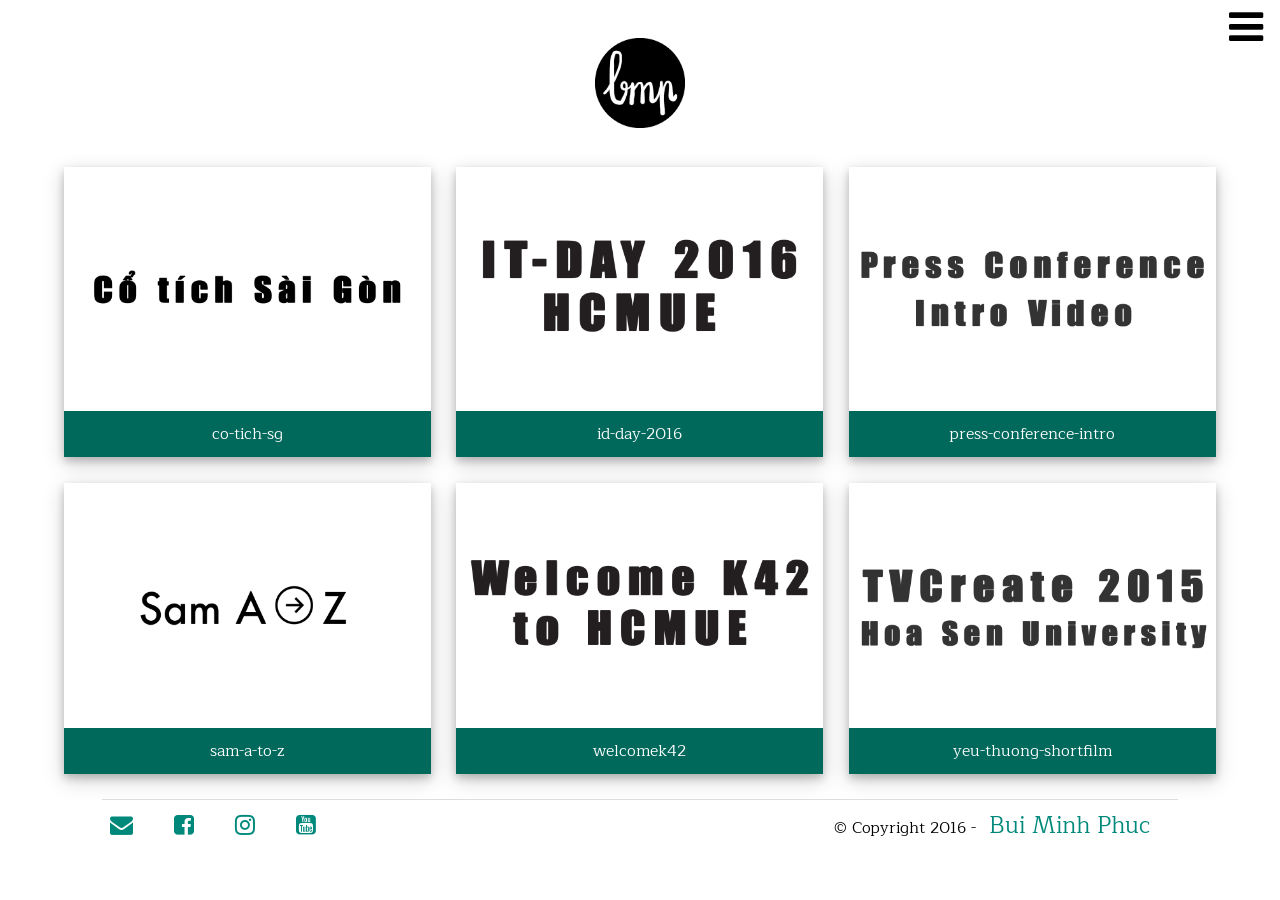
<file: project.html>
<!doctype html>
<html>
<head>
<title>Bui Minh Phuc | Project</title>
<meta charset="utf-8">
<meta name="viewport" content="width=device-width, initial-scale=1">
<meta name="author" content="Bui Minh Phuc" />
<link href='https://fonts.googleapis.com/css?family=Maitree&subset=latin,vietnamese' rel='stylesheet' type='text/css'>
<link href='https://fonts.googleapis.com/css?family=Lalezar&subset=latin,vietnamese' rel='stylesheet' type='text/css'>
<link href='https://fonts.googleapis.com/css?family=Noto+Sans:400,700,400italic,700italic&subset=latin,vietnamese' rel='stylesheet' type='text/css'>
<script src="css/jquery-1.12.4.min.js"></script>
<link href="https://maxcdn.bootstrapcdn.com/font-awesome/4.7.0/css/font-awesome.min.css" rel="stylesheet">
<link rel="stylesheet" type="text/css" href="css/style.css">
<script src="css/bmp.min.js"></script>
<link rel="shortcut icon" href="images/system-img/logo-black.ico">
</head>

<body>
<button type="button" class="bmp-btn-flo-right bmp-btn-menu bmp-btn-trans"><i class="bmp-icon-bar fa fa-bars fa-3x" aria-hidden="true"></i></button>
  <div class="main bmp-project-page">
    <div class="bmp-col-12 bmp-col-m-12 bmp-col-s-12">
      <a href="index.html"><img src="images/system-img/bmp-black-bg.png" class="bmp-logo" alt="bmp-black-bg.png"/></a>
    </div>

    <div class="bmp-col-4 bmp-col-m-6 bmp-col-s-12">
      <bmp-project-frame>
        <bmp-project-img><img src="images/projects/co-tich-sg.jpg" alt="co-tich-sg"/></bmp-project-img>
        <bmp-project-tit>co-tich-sg</bmp-project-tit>
        <bmp-project-content></bmp-project-content>
      </bmp-project-frame>
    </div>

    <div class="bmp-col-4 bmp-col-m-6 bmp-col-s-12">
      <bmp-project-frame>
        <bmp-project-img><img src="images/projects/id-day-2016.jpg" alt="id-day-2016"/></bmp-project-img>
        <bmp-project-tit>id-day-2016</bmp-project-tit>
        <bmp-project-content></bmp-project-content>
      </bmp-project-frame>
    </div>

    <div class="bmp-col-4 bmp-col-m-6 bmp-col-s-12">
      <bmp-project-frame>
        <bmp-project-img><img src="images/projects/press-conference-intro.jpg" alt="press-conference-intro"/></bmp-project-img>
        <bmp-project-tit>press-conference-intro</bmp-project-tit>
        <bmp-project-content></bmp-project-content>
      </bmp-project-frame>
    </div>

    <div class="bmp-col-4 bmp-col-m-6 bmp-col-s-12">
      <bmp-project-frame>
        <bmp-project-img><img src="images/projects/sam-a-to-z.jpg" alt="sam-a-to-z"/></bmp-project-img>
        <bmp-project-tit>sam-a-to-z</bmp-project-tit>
        <bmp-project-content></bmp-project-content>
      </bmp-project-frame>
    </div>

    <div class="bmp-col-4 bmp-col-m-6 bmp-col-s-12">
      <bmp-project-frame>
        <bmp-project-img><img src="images/projects/welcomek42.jpg" alt="welcomek42"/></bmp-project-img>
        <bmp-project-tit>welcomek42</bmp-project-tit>
        <bmp-project-content></bmp-project-content>
      </bmp-project-frame>
    </div>

    <div class="bmp-col-4 bmp-col-m-6 bmp-col-s-12">
      <bmp-project-frame>
        <bmp-project-img><img src="images/projects/yeu-thuong-shortfilm.jpg" alt="yeu-thuong-shortfilm"/></bmp-project-img>
        <bmp-project-tit>yeu-thuong-shortfilm</bmp-project-tit>
        <bmp-project-content></bmp-project-content>
      </bmp-project-frame>
    </div>

    <!-- footer -->
    <div class="bmp-footer bmp-col-12 bmp-col-m-12 bmp-col-s-12">
      <bmp-line-footer></bmp-line-footer>
      <ul>
        <li><a target="_blank" id="ft-mail" href="mailto:minhphuc1511one@gmail.com"><i class="fa fa-envelope" aria-hidden="true"></i></a></li>
        <li><a target="_blank" id="ft-fb" href="https://www.facebook.com/bu1m1nhphuc"><i class="fa fa-facebook-square" aria-hidden="true"></i></a></li>
        <li><a target="_blank" id="ft-ig" href="https://www.instagram.com/phucsnef/"><i class="fa fa-instagram" aria-hidden="true"></i></a></li>
        <li><a target="_blank" id="ft-yt" href="https://www.youtube.com/channel/UCrCUu5Q2ouyudqaR5YMRj1w"><i class="fa fa-youtube-square" aria-hidden="true"></i></a></li>
        <li id="copyright">&copy; Copyright 2016 - <a id="ft-home" href="index.html">Bui Minh Phuc</a></li>
      </ul>
    </div>
  </div>

<!-- Modal -->
<div class="bmp-modal-menu">
  <div class="bmp-modal-content">
    <div class="bmp-row bmp-modal-list">
      <div class="bmp-col-12 bmp-col-m-12 bmp-col-s-12">
        <img src="images/system-img/bmp-black-bg.png" class="bmp-logo" alt="bmp-black-bg.png"/>
      </div>
      <div class="bmp-col-6 bmp-col-m-6 bmp-col-s-12">
        <h2>About</h2>
        <bmp-li><a href="index.html" class="bmp-sh-key-hvr bmp-letter-spacing-fx"><bmp-short-key>A</bmp-short-key>bout</a></bmp-li>
        <bmp-li><a href="project.html" class="bmp-sh-key-hvr bmp-letter-spacing-fx"><bmp-short-key>P</bmp-short-key>roject</a></bmp-li>
        <bmp-li><a href="portfolio.html" class="bmp-sh-key-hvr bmp-letter-spacing-fx"><bmp-short-key>P</bmp-short-key>ortfolio</a></bmp-li>
      </div>
      <div class="bmp-col-6 bmp-col-m-6 bmp-col-s-12 bmp-modal-r">
        <h2>Contact</h2>
        <bmp-li><a target="_blank" href="mailto:minhphuc1511one@gmail.com" class="bmp-sh-key-hvr bmp-letter-spacing-fx"><bmp-short-key>E</bmp-short-key>mail</a></bmp-li>
        <bmp-li><a target="_blank" href="https://www.youtube.com/channel/UCrCUu5Q2ouyudqaR5YMRj1w" class="bmp-sh-key-hvr bmp-letter-spacing-fx"><bmp-short-key>Y</bmp-short-key>outube</a></bmp-li>
        <bmp-li><a target="_blank" href="https://www.instagram.com/phucsnef/" class="bmp-sh-key-hvr bmp-letter-spacing-fx"><bmp-short-key>I</bmp-short-key>nstagram</a></bmp-li>
        <bmp-li><a target="_blank" href="https://www.facebook.com/bu1m1nhphuc" class="bmp-sh-key-hvr bmp-letter-spacing-fx"><bmp-short-key>F</bmp-short-key>acebook</a></bmp-li>
      </div>
    </div>
    <div class="bmp-col-12 bmp-col-m-12 bmp-col-s-12" style="text-align:center">
      <p class="bmp-txt-italic" id="bmp-tips">Chúc một ngày tốt lành! Have a nice day!</p>
      <button type="button" class="bmp-btn-close bmp-btn-trans"><i class="bmp-icon-close fa fa-2x fa-times" aria-hidden="true"></i></button>
    </div>
  </div>
</div>

</body>
</html>
</file>
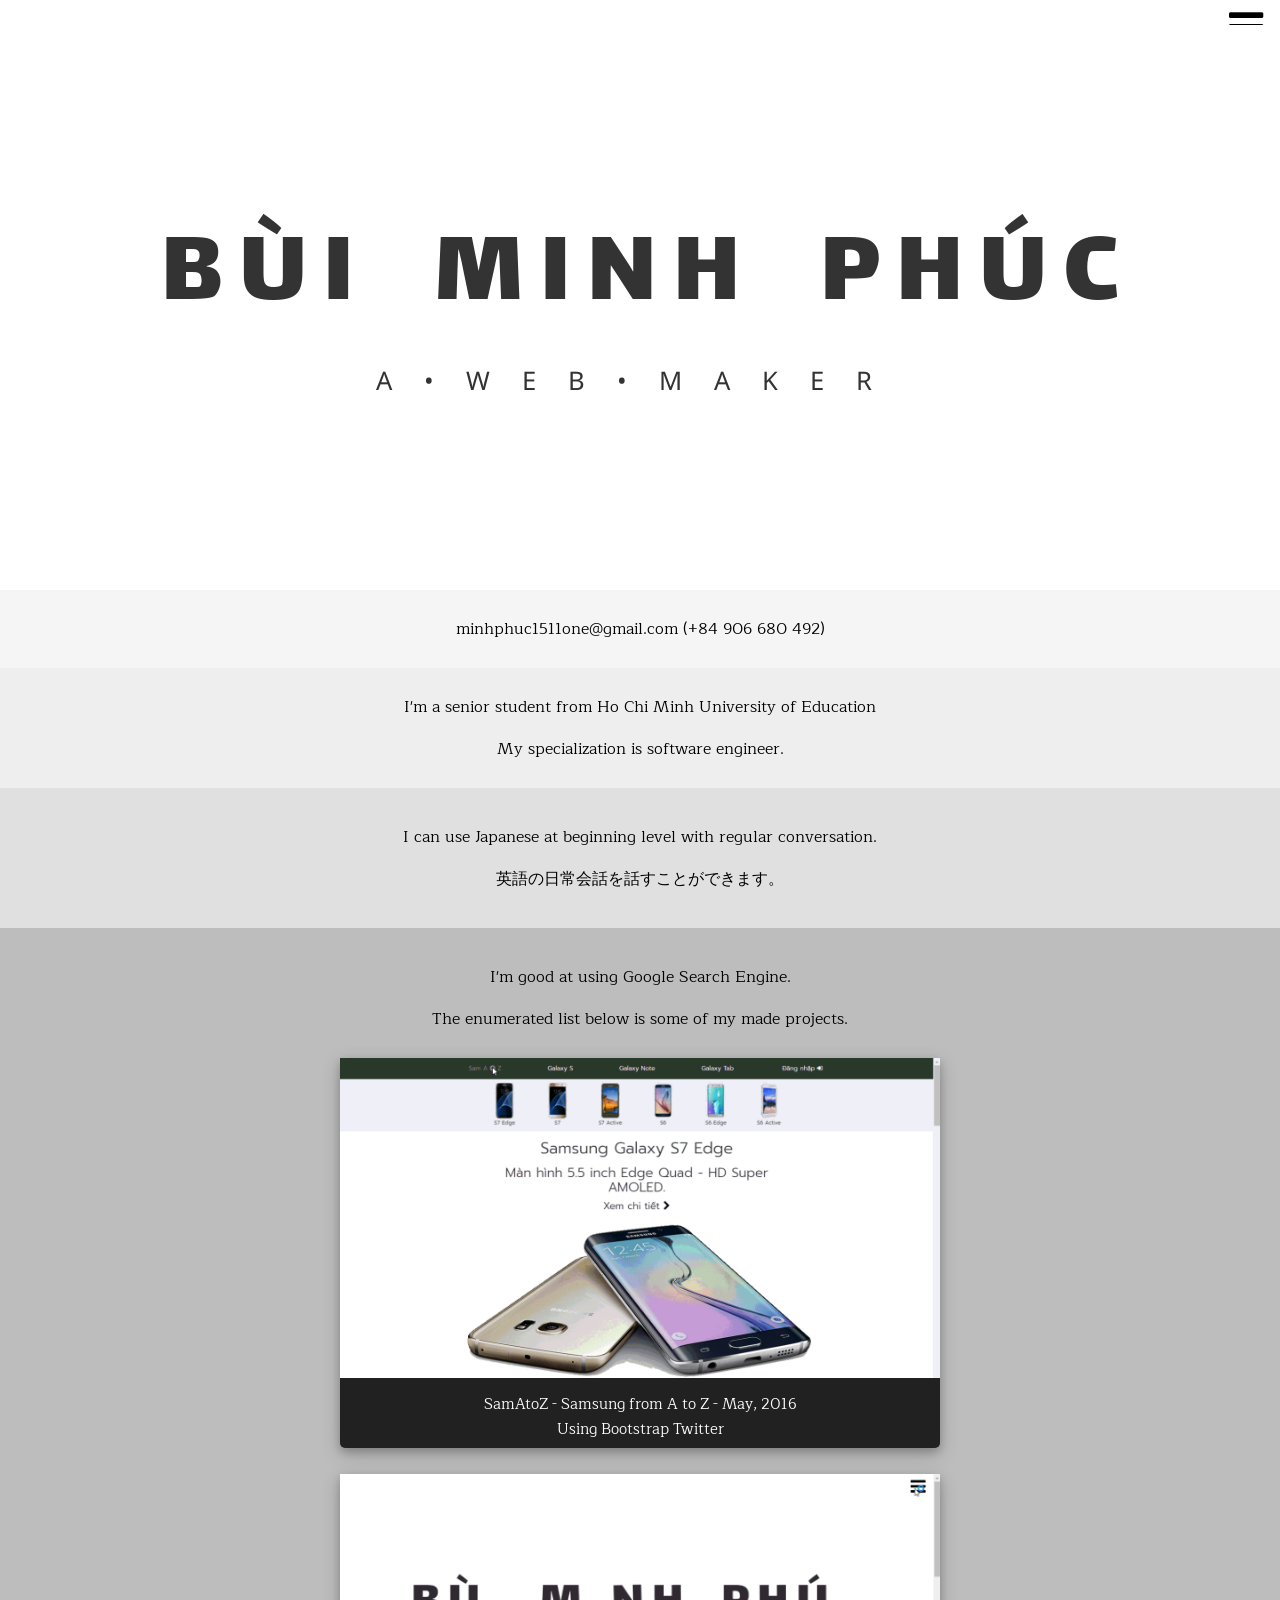
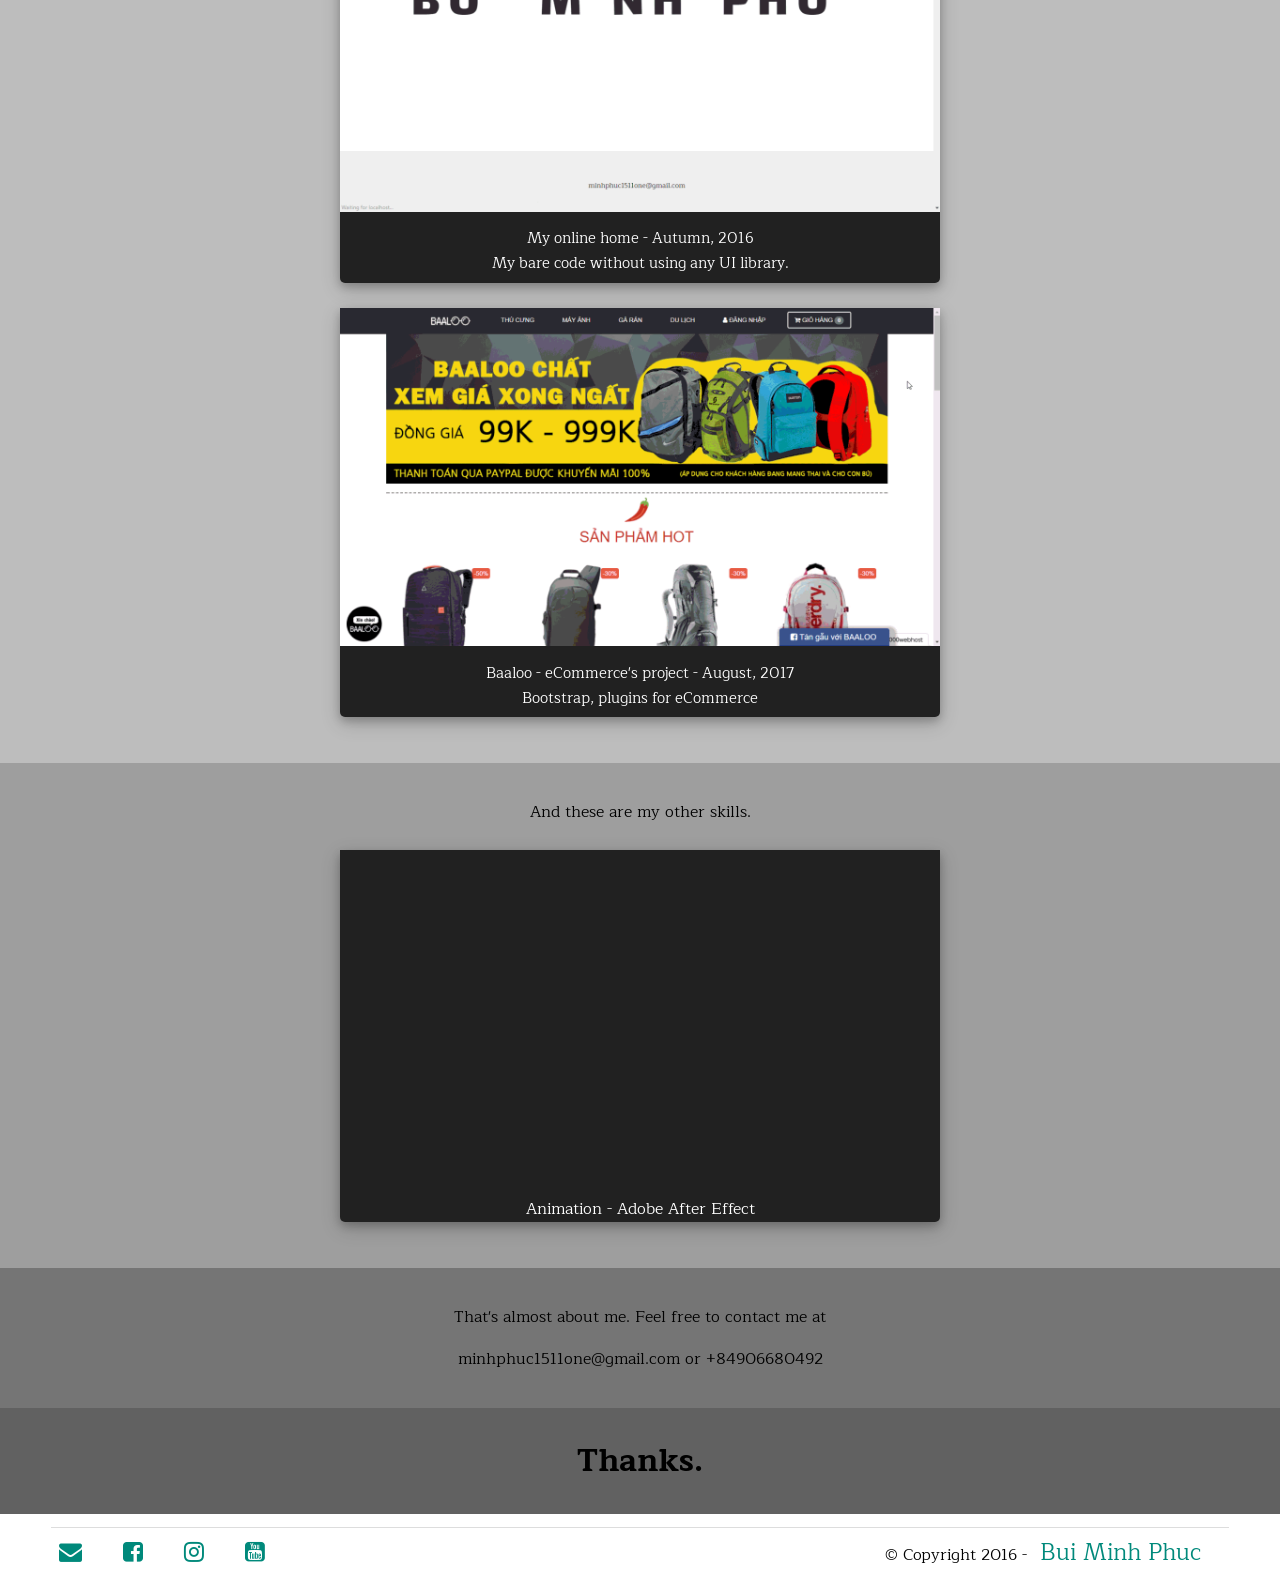
<file: public/portfolio.html>
<!doctype html>
<html>
<head>
<title>Bui Minh Phuc | Portfolio</title>
<meta charset="utf-8">
<meta name="viewport" content="width=device-width, initial-scale=1">
<meta name="author" content="Bui Minh Phuc" />
<link href='https://fonts.googleapis.com/css?family=Maitree&subset=latin,vietnamese' rel='stylesheet' type='text/css'>
<link href='https://fonts.googleapis.com/css?family=Lalezar&subset=latin,vietnamese' rel='stylesheet' type='text/css'>
<link href='https://fonts.googleapis.com/css?family=Noto+Sans:400,700,400italic,700italic&subset=latin,vietnamese' rel='stylesheet' type='text/css'>
<script src="css/jquery-1.12.4.min.js"></script>
<link href="https://maxcdn.bootstrapcdn.com/font-awesome/4.7.0/css/font-awesome.min.css" rel="stylesheet">
<link rel="stylesheet" type="text/css" href="css/style.css">
<script src="css/bmp.js"></script>
<link rel="shortcut icon" href="images/system-img/logo-black.ico">
</head>

<body>
<button type="button" class="bmp-btn-flo-right bmp-btn-menu bmp-btn-trans"><i class="bmp-icon-bar fa fa-bars fa-3x" aria-hidden="true"></i></button>
  <div class="main">
      <bmp-name>
        <bmp-name-word>
            <bmp-name-charac style="animation-delay:0">B</bmp-name-charac>
            <bmp-name-charac style="animation-delay:0.1s">Ù</bmp-name-charac>
            <bmp-name-charac style="animation-delay:0.8s">I </bmp-name-charac>
        </bmp-name-word>
        <bmp-name-word>
            <bmp-name-charac style="animation-delay:0s">M</bmp-name-charac>
            <bmp-name-charac style="animation-delay:0.8s">I</bmp-name-charac>
            <bmp-name-charac style="animation-delay:0.2s">N</bmp-name-charac>
            <bmp-name-charac style="animation-delay:0.15s">H </bmp-name-charac>
        </bmp-name-word>
        <bmp-name-word style="margin-right:0vw;">
            <bmp-name-charac style="animation-delay:0">P</bmp-name-charac>
            <bmp-name-charac style="animation-delay:0.15s">H</bmp-name-charac>
            <bmp-name-charac style="animation-delay:0.1s">Ú</bmp-name-charac>
            <bmp-name-charac style="animation-delay:0.8s">C</bmp-name-charac>
        </bmp-name-word>
        <bmp-imakewebsite>A•WEB•MAKER</bmp-imakewebsite>
      </bmp-name>

<div class="bmp-col-12 bmp-col-m-12 bmp-col-s-12">
<div style="text-align:center;background-color:#F5F5F5;margin:0;padding:10px">
<p>minhphuc1511one@gmail.com (+84 906 680 492)</p>
</div>
</div>

<div class="bmp-col-12 bmp-col-m-12 bmp-col-s-12">
<div style="text-align:center;background-color:#EEEEEE;margin:0;padding:10px">
<p>I'm a senior student from Ho Chi Minh University of Education</p>
<p>My specialization is software engineer.</p>
</div>
</div>

<div class="bmp-col-12 bmp-col-m-12 bmp-col-s-12">
<div style="text-align:center;background-color:#E0E0E0;margin:0;padding:20px">
<p>I can use Japanese at beginning level with regular conversation.</p>
<p>英語の日常会話を話すことができます。</p>
</div>
</div>

<div class="bmp-col-12 bmp-col-m-12 bmp-col-s-12">
<div style="text-align:center;background-color:#BDBDBD;margin:0;padding:20px">
<p>I'm good at using Google Search Engine.</p>
<p>The enumerated list below is some of my made projects.</p>

<iframe-border-porfolio>
  <a href="http://samatoz.tk" target="_blank">
  <img src="images/porfolio/samatoz-showcase.gif" alt="samatoz-showcase.gif" width="600px"></a>
  <ten-anh-porfolio>SamAtoZ - Samsung from A to Z - May, 2016<br>Using Bootstrap Twitter</ten-anh-porfolio>
</iframe-border-porfolio>

<iframe-border-porfolio>
  <img src="images/porfolio/buiminhphuc-showcase.gif" alt="buiminhphuc-showcase.gif" width="600px">
  <ten-anh-porfolio>My online home - Autumn, 2016<br>My bare code without using any UI library.</ten-anh-porfolio>
</iframe-border-porfolio>

<iframe-border-porfolio>
  <a href="http://baaloo.tk" target="_blank">
  <img src="images/porfolio/baaloo-showcase.gif" alt="baaloo-showcase.gif" width="600px"></a>
  <ten-anh-porfolio>Baaloo - eCommerce's project - August, 2017<br>Bootstrap, plugins for eCommerce</ten-anh-porfolio>
</iframe-border-porfolio>

</div>
</div>

<div class="bmp-col-12 bmp-col-m-12 bmp-col-s-12">
<div style="text-align:center;background-color:#9E9E9E;margin:0;padding:20px">
<p>And these are my other skills.</p>

<iframe-border-porfolio>
<iframe src="https://www.youtube.com/embed/5rj_2xjsK48?rel=0" frameborder="0" allowfullscreen width="600px" height="338px"></iframe>
    <span>Animation - Adobe After Effect</span>
</iframe-border-porfolio>

</div>
</div>

<div class="bmp-col-12 bmp-col-m-12 bmp-col-s-12">
<div style="text-align:center;background-color:#757575;margin:0;padding:20px">
<p>That's almost about me. Feel free to contact me at</p>
<p>minhphuc1511one@gmail.com or +84906680492</p>
</div>
</div>

<div class="bmp-col-12 bmp-col-m-12 bmp-col-s-12">
<div style="text-align:center;background-color:#616161;margin:0;padding:5px">
<h1>Thanks.</h1>
</div>
</div>

    <!-- footer -->
    <div class="bmp-footer bmp-col-12 bmp-col-m-12 bmp-col-s-12">
      <bmp-line-footer></bmp-line-footer>
      <ul>
        <li><a target="_blank" id="ft-mail" href="mailto:minhphuc1511one@gmail.com"><i class="fa fa-envelope" aria-hidden="true"></i></a></li>
        <li><a target="_blank" id="ft-fb" href="https://www.facebook.com/bu1m1nhphuc"><i class="fa fa-facebook-square" aria-hidden="true"></i></a></li>
        <li><a target="_blank" id="ft-ig" href="https://www.instagram.com/phucsnef/"><i class="fa fa-instagram" aria-hidden="true"></i></a></li>
        <li><a target="_blank" id="ft-yt" href="https://www.youtube.com/channel/UCrCUu5Q2ouyudqaR5YMRj1w"><i class="fa fa-youtube-square" aria-hidden="true"></i></a></li>
        <li id="copyright">&copy; Copyright 2016 - <a id="ft-home" href="index.html">Bui Minh Phuc</a></li>
      </ul>
    </div>
  </div>

<!-- Modal -->
<div class="bmp-modal-menu">
  <div class="bmp-modal-content">
    <div class="bmp-row bmp-modal-list">
      <div class="bmp-col-12 bmp-col-m-12 bmp-col-s-12">
        <img src="images/system-img/bmp-black-bg.png" class="bmp-logo" alt="bmp-black-bg.png"/>
      </div>
      <div class="bmp-col-6 bmp-col-m-6 bmp-col-s-12">
        <h2>About</h2>
        <bmp-li><a href="index.html" id="a" class="bmp-sh-key-hvr bmp-letter-spacing-fx"><bmp-short-key>A</bmp-short-key>bout</a></bmp-li>
        <bmp-li><a href="project.html" id="p" class="bmp-sh-key-hvr bmp-letter-spacing-fx"><bmp-short-key>P</bmp-short-key>roject</a></bmp-li>
        <bmp-li><a href="portfolio.html" id="l" class="bmp-sh-key-hvr bmp-letter-spacing-fx"><bmp-short-key>P</bmp-short-key>ortfolio</a></bmp-li>
      </div>
      <div class="bmp-col-6 bmp-col-m-6 bmp-col-s-12 bmp-modal-r">
        <h2>Contact</h2>
        <bmp-li><a target="_blank" href="mailto:minhphuc1511one@gmail.com" id="e" class="bmp-sh-key-hvr bmp-letter-spacing-fx"><bmp-short-key>E</bmp-short-key>mail</a></bmp-li>
        <bmp-li><a target="_blank" href="https://www.youtube.com/channel/UCrCUu5Q2ouyudqaR5YMRj1w" id="y" class="bmp-sh-key-hvr bmp-letter-spacing-fx"><bmp-short-key>Y</bmp-short-key>outube</a></bmp-li>
        <bmp-li><a target="_blank" href="https://www.instagram.com/phucsnef/" id="i" class="bmp-sh-key-hvr bmp-letter-spacing-fx"><bmp-short-key>I</bmp-short-key>nstagram</a></bmp-li>
        <bmp-li><a target="_blank" href="https://www.facebook.com/bu1m1nhphuc" id="f" class="bmp-sh-key-hvr bmp-letter-spacing-fx"><bmp-short-key>F</bmp-short-key>acebook</a></bmp-li>
      </div>
    </div>
    <div class="bmp-col-12 bmp-col-m-12 bmp-col-s-12" style="text-align:center">
      <p class="bmp-txt-italic" id="bmp-tips">Chúc một ngày tốt lành! Have a nice day!</p>
      <button type="button" class="bmp-btn-close bmp-btn-trans"><i class="bmp-icon-close fa fa-2x fa-times" aria-hidden="true"></i></button>
    </div>
  </div>
</div>

<a id="w" href="index.html" style="display:none"></a><a id="b" href="index.html" style="display:none"></a>
</body>
</html>
</file>
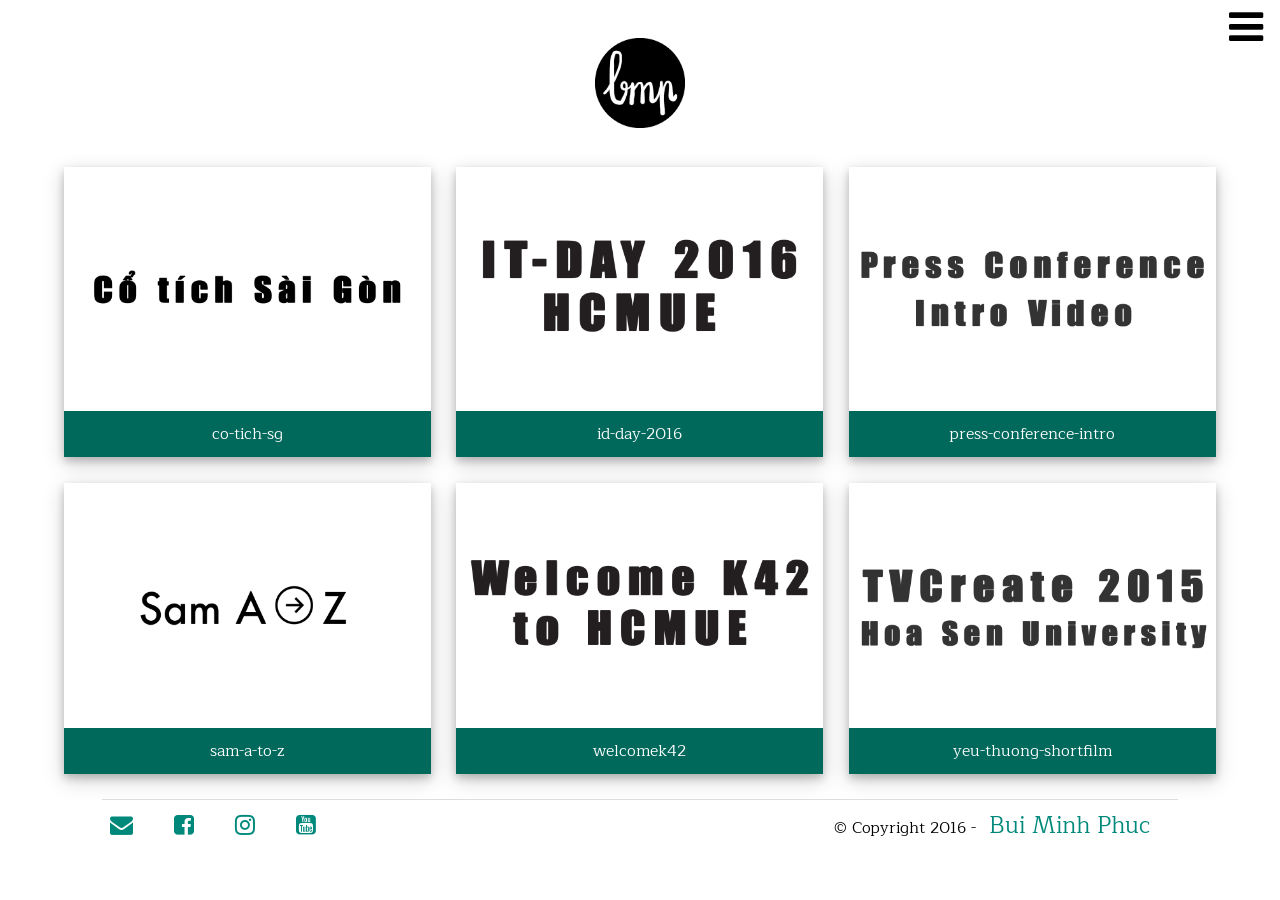
<file: public/project.html>
<!doctype html>
<html>
<head>
<title>Bui Minh Phuc | Project</title>
<meta charset="utf-8">
<meta name="viewport" content="width=device-width, initial-scale=1">
<meta name="author" content="Bui Minh Phuc" />
<link href='https://fonts.googleapis.com/css?family=Maitree&subset=latin,vietnamese' rel='stylesheet' type='text/css'>
<link href='https://fonts.googleapis.com/css?family=Lalezar&subset=latin,vietnamese' rel='stylesheet' type='text/css'>
<link href='https://fonts.googleapis.com/css?family=Noto+Sans:400,700,400italic,700italic&subset=latin,vietnamese' rel='stylesheet' type='text/css'>
<script src="css/jquery-1.12.4.min.js"></script>
<link href="https://maxcdn.bootstrapcdn.com/font-awesome/4.7.0/css/font-awesome.min.css" rel="stylesheet">
<link rel="stylesheet" type="text/css" href="css/style.css">
<script src="css/bmp.js"></script>
<link rel="shortcut icon" href="images/system-img/logo-black.ico">
</head>

<body>
<button type="button" class="bmp-btn-flo-right bmp-btn-menu bmp-btn-trans"><i class="bmp-icon-bar fa fa-bars fa-3x" aria-hidden="true"></i></button>
  <div class="main bmp-project-page">
    <div class="bmp-col-12 bmp-col-m-12 bmp-col-s-12">
      <a href="index.html"><img src="images/system-img/bmp-black-bg.png" class="bmp-logo" alt="bmp-black-bg.png"/></a>
    </div>

    <div class="bmp-col-4 bmp-col-m-6 bmp-col-s-12">
      <bmp-project-frame>
        <bmp-project-img><img src="images/projects/co-tich-sg.jpg" alt="co-tich-sg"/></bmp-project-img>
        <bmp-project-tit>co-tich-sg</bmp-project-tit>
        <bmp-project-content></bmp-project-content>
      </bmp-project-frame>
    </div>

    <div class="bmp-col-4 bmp-col-m-6 bmp-col-s-12">
      <bmp-project-frame>
        <bmp-project-img><img src="images/projects/id-day-2016.jpg" alt="id-day-2016"/></bmp-project-img>
        <bmp-project-tit>id-day-2016</bmp-project-tit>
        <bmp-project-content></bmp-project-content>
      </bmp-project-frame>
    </div>

    <div class="bmp-col-4 bmp-col-m-6 bmp-col-s-12">
      <bmp-project-frame>
        <bmp-project-img><img src="images/projects/press-conference-intro.jpg" alt="press-conference-intro"/></bmp-project-img>
        <bmp-project-tit>press-conference-intro</bmp-project-tit>
        <bmp-project-content></bmp-project-content>
      </bmp-project-frame>
    </div>

    <div class="bmp-col-4 bmp-col-m-6 bmp-col-s-12">
      <bmp-project-frame>
        <bmp-project-img><img src="images/projects/sam-a-to-z.jpg" alt="sam-a-to-z"/></bmp-project-img>
        <bmp-project-tit>sam-a-to-z</bmp-project-tit>
        <bmp-project-content></bmp-project-content>
      </bmp-project-frame>
    </div>

    <div class="bmp-col-4 bmp-col-m-6 bmp-col-s-12">
      <bmp-project-frame>
        <bmp-project-img><img src="images/projects/welcomek42.jpg" alt="welcomek42"/></bmp-project-img>
        <bmp-project-tit>welcomek42</bmp-project-tit>
        <bmp-project-content></bmp-project-content>
      </bmp-project-frame>
    </div>

    <div class="bmp-col-4 bmp-col-m-6 bmp-col-s-12">
      <bmp-project-frame>
        <bmp-project-img><img src="images/projects/yeu-thuong-shortfilm.jpg" alt="yeu-thuong-shortfilm"/></bmp-project-img>
        <bmp-project-tit>yeu-thuong-shortfilm</bmp-project-tit>
        <bmp-project-content></bmp-project-content>
      </bmp-project-frame>
    </div>

    <!-- footer -->
    <div class="bmp-footer bmp-col-12 bmp-col-m-12 bmp-col-s-12">
      <bmp-line-footer></bmp-line-footer>
      <ul>
        <li><a target="_blank" id="ft-mail" href="mailto:minhphuc1511one@gmail.com"><i class="fa fa-envelope" aria-hidden="true"></i></a></li>
        <li><a target="_blank" id="ft-fb" href="https://www.facebook.com/bu1m1nhphuc"><i class="fa fa-facebook-square" aria-hidden="true"></i></a></li>
        <li><a target="_blank" id="ft-ig" href="https://www.instagram.com/phucsnef/"><i class="fa fa-instagram" aria-hidden="true"></i></a></li>
        <li><a target="_blank" id="ft-yt" href="https://www.youtube.com/channel/UCrCUu5Q2ouyudqaR5YMRj1w"><i class="fa fa-youtube-square" aria-hidden="true"></i></a></li>
        <li id="copyright">&copy; Copyright 2016 - <a id="ft-home" href="index.html">Bui Minh Phuc</a></li>
      </ul>
    </div>
  </div>

<!-- Modal -->
<div class="bmp-modal-menu">
  <div class="bmp-modal-content">
    <div class="bmp-row bmp-modal-list">
      <div class="bmp-col-12 bmp-col-m-12 bmp-col-s-12">
        <img src="images/system-img/bmp-black-bg.png" class="bmp-logo" alt="bmp-black-bg.png"/>
      </div>
      <div class="bmp-col-6 bmp-col-m-6 bmp-col-s-12">
        <h2>About</h2>
        <bmp-li><a href="index.html" id="a" class="bmp-sh-key-hvr bmp-letter-spacing-fx"><bmp-short-key>A</bmp-short-key>bout</a></bmp-li>
        <bmp-li><a href="project.html" id="p" class="bmp-sh-key-hvr bmp-letter-spacing-fx"><bmp-short-key>P</bmp-short-key>roject</a></bmp-li>
        <bmp-li><a href="portfolio.html" id="l" class="bmp-sh-key-hvr bmp-letter-spacing-fx"><bmp-short-key>L</bmp-short-key>ab</a></bmp-li>
      </div>
      <div class="bmp-col-6 bmp-col-m-6 bmp-col-s-12 bmp-modal-r">
        <h2>Contact</h2>
        <bmp-li><a target="_blank" href="mailto:minhphuc1511one@gmail.com" id="e" class="bmp-sh-key-hvr bmp-letter-spacing-fx"><bmp-short-key>E</bmp-short-key>mail</a></bmp-li>
        <bmp-li><a target="_blank" href="https://www.youtube.com/channel/UCrCUu5Q2ouyudqaR5YMRj1w" id="y" class="bmp-sh-key-hvr bmp-letter-spacing-fx"><bmp-short-key>Y</bmp-short-key>outube</a></bmp-li>
        <bmp-li><a target="_blank" href="https://www.instagram.com/phucsnef/" id="i" class="bmp-sh-key-hvr bmp-letter-spacing-fx"><bmp-short-key>I</bmp-short-key>nstagram</a></bmp-li>
        <bmp-li><a target="_blank" href="https://www.facebook.com/bu1m1nhphuc" id="f" class="bmp-sh-key-hvr bmp-letter-spacing-fx"><bmp-short-key>F</bmp-short-key>acebook</a></bmp-li>
      </div>
    </div>
    <div class="bmp-col-12 bmp-col-m-12 bmp-col-s-12" style="text-align:center">
      <p class="bmp-txt-italic" id="bmp-tips">Chúc một ngày tốt lành! Have a nice day!</p>
      <button type="button" class="bmp-btn-close bmp-btn-trans"><i class="bmp-icon-close fa fa-2x fa-times" aria-hidden="true"></i></button>
    </div>
  </div>
</div>

<a id="w" href="index.html" style="display:none"></a><a id="b" href="index.html" style="display:none"></a>
</body>
</html>
</file>
<file: css/style.css>
/*      ******       **        **   ******       
        **    **     ****    ****   **    **     
        **    **     ** **  ** **   **    **     
        ********     **  ****  **   ******       
        **      **   **        **   **           
        **      **   **        **   **           
        ********     **  2016  **   **         */

/* google icon */
@font-face {
  font-family: 'Material Icons';
  font-style: normal;
  font-weight: 400;
  src: local('Material Icons'), local('MaterialIcons-Regular'), url(font/GG_ICON.woff2) format('woff2');
}

.material-icons {
  font-family: 'Material Icons';
  font-weight: normal;
  font-style: normal;
  font-size: 24px;
  line-height: 1;
  letter-spacing: normal;
  text-transform: none;
  display: inline-block;
  white-space: nowrap;
  word-wrap: normal;
  direction: ltr;
  -webkit-font-feature-settings: 'liga';
  -webkit-font-smoothing: antialiased;
}

/* CSS Document */
* {
	box-sizing: border-box;
}
body {
	font-family: 'Maitree', serif;
	margin: 0;
}
a:link, a:visited {
	color: #2D87E5;
	text-decoration: none
}
a:hover {
	text-decoration: underline;
}
.bmp-intro-para {
	word-break: keep-all;
	font-size: 25px;
	padding: 0 22vw;
}
.bmp-chevron-press {
	background-color: #212121;
	color: white;
}
.bmp-arrow {
	font-size: 20px;
	text-align: center;
	position: fixed;
	bottom: 0.5vw;
	right: 0.5vw;
	display: block;
}
div.bmp-arrow bmp-short-key {
	width: 30px;
	height: 30px;
	margin: 2px 0;
}

/* Hide the scrollbar
::-webkit-scrollbar {
width: 5px;
height: 5px;
}*/

/* noti bar */
.bmp-noti-bar {background:white;z-index:99;position:fixed;border:1px solid white;margin:0 auto;border-radius:15px;
box-shadow: 0 4px 8px 0 rgba(0, 0, 0, 0.2), 0 6px 20px 0 rgba(0, 0, 0, 0.19);
top: 10%;;
left: 50%;
transform: translate(-50%, -50%);
}
.bmp-noti-bar p{text-align:center;margin:5px 0;}
a#noti-close {color:#2D87E5;}
/*end noti bar */

/* name effect */
@-webkit-keyframes name-effect {
 0% {
transform:rotate(60deg);
opacity:0;
}
 50% {
transform:rotate(-20deg);
}
 100% {
transform:rotate(0deg);
opacity:1;
}
}
bmp-name-word {
	margin-right: 5vw;
}
/*BUI MINH PHUC STYLE*/
bmp-name-charac {
	color:#333333;
	-webkit-transition: text-shadow 0.1s ease;
	transition: text-shadow 0.1s ease;
	animation: name-effect 0.5s ease;
	-webkit-animation: name-effect 0.5s ease;
	display: inline-block;
	-webkit-animation-fill-mode: backwards;
}
bmp-name {
	color: #212121;
	margin-top: 15vw;
	text-align: center;
	font-size: 8.5vw;
	display: block;
	font-family: 'Lalezar', cursive;
}
/*FREELANCER STYLE*/
@-webkit-keyframes freelancer-letter {
 0% {
letter-spacing:0vw;
color:white;
}
 100% {
letter-spacing:4vw;
color:#333333;/*CHANGE COLOR HERE*/
}
}
bmp-freelancer {
	-webkit-animation: freelancer-letter 1s ease 1.4s;
	-webkit-animation-fill-mode: forwards;
	margin-bottom: 15vw;
	display: block;
	text-align: center;
	font-family: 'Noto Sans', sans-serif;
	color: white;
	font-weight: 400;
	font-size: 5vw;
}
/*IMAKEWEBSITE STYLE*/
@-webkit-keyframes imakewebsite-letter {
 0% {
letter-spacing:0vw;
color:white;
}
 100% {
letter-spacing:2.5vw;
color:#333333;/*CHANGE COLOR HERE*/
}
}
bmp-imakewebsite {
	-webkit-animation: imakewebsite-letter 1s ease 1.4s;
	-webkit-animation-fill-mode: forwards;
	margin-bottom: 15vw;
	display: block;
	text-align: center;
	font-family: 'Noto Sans', sans-serif;
	color: white;
	font-weight: 400;
	font-size: 2vw;
}
/* end name effect */


/* filter */
.bmp-invert {
	-webkit-filter: invert(100%)
}
.bmp-blur {
	-webkit-filter: blur(20px) grayscale(100%);
}
/* end filter */

/* SEC - HOME PAGE */
/*SECTION COLOR*/
.bmp-sec-title {
	box-shadow: 0 4px 8px 0 rgba(0, 0, 0, 0.2), 0 6px 20px 0 rgba(0, 0, 0, 0.19);
	text-align: center;
	font-family: 'Noto Sans', sans-serif;
	padding: 1vw 0;
	font-size: 40px;
	text-transform: capitalize;
	background-color: #333333;
	color: white;
	margin: 2vw 0;
}
div.bmp-sec-content p {
	padding-left: 4vw;
	font-family: 'Maitree', serif;
	text-align: justify;
	padding-right: 4vw;
}
div.bmp-sec-content img {
	width: 10vw;
	height: 10vw;
	margin: 0 auto;
}
div.bmp-sec-content input, div.bmp-sec-content select {height:50px}
div.bmp-sec-content textarea,div.bmp-sec-content input, div.bmp-sec-content select {
	display:block;width:100%;margin:5px 0;padding:0.5vw;}
div.g-recaptcha {margin:0 auto}
#contact input[type='submit'] {background:#212121;color:white;border:0;transition:all 0.5s ease}
#contact input[type='submit']:hover {background:#4C4C4C;}
div#contact {margin:0 auto;width:60%;}
/*CHANGE SKILL BAR COLOR HERE*/
.bmp-skill-bar {
	text-align: center;
	color: #333333;
	background-color: #333333;
	border: 2px solid #333333;
	box-shadow: 0 4px 8px 0 rgba(0, 0, 0, 0.2), 0 6px 20px 0 rgba(0, 0, 0, 0.19);
}
.bmp-skill-bar:hover {
	-webkit-transition: background-color 0.5s ease;
	transition: background-color 0.5s ease;
	background-color: white;
}
.bmp-skill-90 {
	width: 90%;
}
.bmp-skill-80 {
	width: 80%;
}
.bmp-skill-70 {
	width: 70%;
}
.bmp-skill-60 {
	width: 60%;
}
.bmp-skill-50 {
	width: 50%;
}
.bmp-skill-40 {
	width: 40%;
}
.bmp-skill-30 {
	width: 30%;
}
.bmp-skill-20 {
	width: 20%;
}
.bmp-skill-10 {
	width: 10%;
}
.bmp-skill-90:before {
	content: "90%"
}
.bmp-skill-80:before {
	content: "80%"
}
.bmp-skill-70:before {
	content: "70%"
}
.bmp-skill-60:before {
	content: "60%"
}
.bmp-skill-50:before {
	content: "50%"
}
.bmp-skill-40:before {
	content: "40%"
}
.bmp-skill-30:before {
	content: "30%"
}
.bmp-skill-20:before {
	content: "20%"
}
.bmp-skill-10:before {
	content: "10%"
}
.bmp-skill-icon {
	text-align: center;
	font-size: 50px;
}
.bmp-skill-name {
	text-align: center;
	font-size: 35px;
}
.bmp-skill-box {
	width: 100%;
	margin: 0 auto;
	padding: 0 4vw 2vw 4vw;
}
.bmp-skill {
	margin-top: 1vw;
	text-align: left;
}

/* end SEC */

/* map home */
.bmp-map-contain {
	padding: 0 4vw;
}
.bmp-map-home {
	width: 100%;
	height: 320px;
}
/*end map home */

/* footer */
/*.bmp-footer{bottom:0;position:absolute}*/
bmp-line-footer {
	border-top: 1px solid #dddddd;
	display: block;
}
div.bmp-footer ul {
	margin:0.5vw 0 0 0;
	padding: 0;
}
div.bmp-footer {
	padding: 1vw 4vw;
}
div.bmp-footer li {
	display: inline;
	margin-right: 20px;
}
div.bmp-footer #copyright {
	float: right;
}
/*FOOTER'S COLOR*/
.bmp-footer a:link,.bmp-footer a:visited{
	transition:all 0.3s ease;
	border-radius:5px;
	padding:0 8px;
	font-size:23px;
	color: #00897B;
	text-decoration: none}
/*FOOTER'S HOVER*/
.bmp-footer a:hover{
	box-shadow: 0 4px 8px 0 rgba(0, 0, 0, 0.2), 0 6px 20px 0 rgba(0, 0, 0, 0.19);
	color:#ffffff;
	text-decoration: none;
}
.bmp-footer a#ft-home:hover {
	box-shadow:none;
	color:#000000;
}
.bmp-footer a#ft-mail:hover {
	background:#4CAF50;
}
.bmp-footer a#ft-fb:hover {
	background:#3F51B5;
}
.bmp-footer a#ft-ig:hover {
	background:#2196F3;
}
.bmp-footer a#ft-yt:hover {
	background:#F44336;
}
/* end footer */

/* -------------------------------------------------------------------------------------- ADMIN */
.admin-sign-in-frame{padding:0 15vw;margin:6vw 0;}
.admin-sign-in{background:#212121;}
.admin-sign-in .bmp-footer{color:white}
/*.admin-sign-in input{display:block;margin:2vw auto;width:100%;padding:1vw;font-size:30px;color:white;background:#212121;}

table{width:100%;border-collapse: collapse;}
tr:nth-child(odd){background-color: #f2f2f2}
td i{margin:0 0.5vw;padding-top:5px;transition:all 0.3s ease}
td i:hover{color:F28A35;text-shadow:0px 0px 10px #212121;}
td img {width:50px;transition:all 0.5s ease;}
td, th {text-align:center;padding:0 1vw;vertical-align:middle;}
th{text-transform:uppercase;border:0;height:5vw;
background: white; 
    background: -webkit-linear-gradient(white, #BBDEFB);
    background: -o-linear-gradient(white, #BBDEFB); 
    background: -moz-linear-gradient(white, #BBDEFB);
    background: linear-gradient(white, #BBDEFB); */

div.menu-toggle+div{display:none;}
div.menu-toggle h1 {transition: all 0.5s ease;border-left:5px solid #ffffff;padding:0 5px;}
div.menu-toggle h1:hover{border-left:5px solid #2D87E5;}
/* --------------------------------------------------------------------------------------- end ADMIN */

/* INSIDE - CONTENT FOR POST AND BLOG */
bmp-blockquote{display:block;border-left:7px solid #2D87E5;background:#F1F8E9;margin:2vw 0;}
bmp-blockquote div{overflow-x:auto;overflow-y:scroll;height:400px;padding:2vw;}
tab {display:inline-block;width:4vw;content:"asdf"}
chapter {display:block;font-size:40px;font-weight:700;margin-bottom:2vw;}
bmp-tag{display:inline-block;padding:0 5px;background:#2196F3;color:white;border-radius:10px;}
a.bmp-link-btn:link,a.bmp-link-btn:visited{background-color: white;width:100%;margin:2vw 0;
    color: black;
    border: 2px solid #2196F3;
    padding: 10px 20px;
    text-align: center;
    text-decoration: none;
    display:block;}
a.bmp-link-btn:hover,a.bmp-link-btn:active{background-color: #2196F3;
    color: #ffffff;text-decoration: none;}
.bmp-content {padding:0 15vw; margin-bottom:20px;}
iframe-border{display:block;background:#212121;border:0px solid #212121;border-radius:0 0 5px 5px;color:white;margin-top:2vw;margin-bottom:4vw;box-shadow: 0 4px 8px 0 rgba(0, 0, 0, 0.2), 0 6px 20px 0 rgba(0, 0, 0, 0.19);}
iframe-border-porfolio{width:600px;display:block;background:#212121;border:0px solid #212121;border-radius:0 0 5px 5px;color:white;margin:2vw auto;box-shadow: 0 4px 8px 0 rgba(0, 0, 0, 0.2), 0 6px 20px 0 rgba(0, 0, 0, 0.19);}
bmp-iframe-wrap {display:block;position: relative;padding-bottom: 56.25%; /* 16:9 Aspect Ratio */}
bmp-iframe-wrap iframe{position: absolute;width: 100%!important;height: 100%!important;}
ten-anh{display:block;font-size:20px;text-align:center;font-style:italic;padding:0.5vw;}
ten-anh-porfolio{display:block;font-size:15px;text-align:center;;padding:0.5vw;}

.bmp-content img {width:100%}
.bmp-inside-container{background:white;padding:1vw 4vw 0 4vw;font-family: 'Noto Sans', sans-serif;font-size:28px;color:#212121;}
.bmp-inside-container h1 {font-size:90px;margin:1vw;text-align:center;}
div.bmp-icon-tit i{margin:0 auto;display:block}
.bmp-icon-tit img{width:12vw;}
.bmp-icon-tit {color:white;z-index:-1;position: fixed;font-size:150px;
top: 50%;
left: 50%;
transform: translate(-50%, -50%);
}
bmp-nav-next{text-align:center;border-radius:15px 15px 0 0;padding:2vw 0;display:block;}
bmp-nav-next a{}
bmp-nav-next a:link,bmp-nav-next a:visited{color:#ffffff;font-size:30px;font-weight:700;}
bmp-nav-next a:hover{text-decoration:none;}
/* end INSIDE */

/* PROJECT - WORK FRAME */
label{display:block;font-weight:700}
.bmp-project-page input,.bmp-add-project input,.bmp-add-project select,.bmp-add-project textarea{display:block;width:100%;border-width:0px;margin-bottom:2vw;padding:10px;
border-left:5px solid #2D87E5;
background-color:#EEEEEE;
background: -webkit-linear-gradient(left, #EEEEEE , white); /* For Safari 5.1 to 6.0 */
    background: -o-linear-gradient(right, #EEEEEE , white); /* For Opera 11.1 to 12.0 */
    background: -moz-linear-gradient(right, #EEEEEE , white); /* For Firefox 3.6 to 15 */
    background: linear-gradient(to right, #EEEEEE , white); /* Standard syntax (must be last) */
}
input.submit-btn{width:100%;padding:10px;font-weight:700;border-left:5px solid #DD2C00;
transition:all 0.3s ease;
background: -webkit-linear-gradient(left, #DD2C00 , white); /* For Safari 5.1 to 6.0 */
    background: -o-linear-gradient(right, #DD2C00 , white); /* For Opera 11.1 to 12.0 */
    background: -moz-linear-gradient(right, #DD2C00 , white); /* For Firefox 3.6 to 15 */
    background: linear-gradient(to right, #DD2C00 , white); /* Standard syntax (must be last) */}
input.submit-btn:hover{box-shadow: 0 4px 8px 0 rgba(0, 0, 0, 0.2), 0 6px 20px 0 rgba(0, 0, 0, 0.19);}
.bmp-project-page {
	padding: 1vw 4vw;
}
/*FRAME'S STYLE*/
bmp-project-frame {
	box-shadow: 0 4px 8px 0 rgba(0, 0, 0, 0.2), 0 6px 20px 0 rgba(0, 0, 0, 0.19);
	display: block;
	/*border: 0.5vw solid #69A9DF;*/
	background-color: #00695C;
	margin: 1vw;
	animation: project-frame 1s ease 0.8s;
	-webkit-animation-fill-mode: backwards;
}
/*IMG STYLE*/
bmp-project-img img, bmp-project-img {
	display: block;
	width: 100%;
	background-color: white;
	transition:all 0.5s ease;
}
bmp-project-img img:hover {
	
	-webkit-filter: invert(100%)
}
/*TITLE & CONTENT*/
bmp-project-tit{padding-top:10px;}
bmp-project-content{padding-bottom:10px;}
bmp-project-tit, bmp-project-content {
	display: block;
	text-align: center;
	color: white;
}
@-webkit-keyframes project-frame {
 0% {
opacity:0
}
 100% {
opacity:1
}
}
/* end PROJECT */

/* LAB - LAB & BLOG SHOW PAGE */
@-webkit-keyframes lab-line {
 0% {
transform:scale(1, 0)
}
 100% {
transform:scale(1, 1)
}
}
bmp-lab-line a:link, bmp-lab-line a:visited {
	color:inherit;
	text-decoration: none
}
div#lab-type{	animation: lab-line 1s ease 0.8s;
	-webkit-animation-fill-mode: backwards;
	text-align: center;
	font-size:80px;}
bmp-lab-line a:hover {
	text-decoration: none;
}
bmp-lab-line img{width:50px;}
bmp-lab-line {
	padding:0.5vw 1vw;
	background-color: #212121;
	color: white;
	width: 100%;
	display: block;
	text-align: center;
	font-family: 'Noto Sans', sans-serif;
	font-weight: 700;
	transition: all 0.5s ease;
	animation: lab-line 0.8s ease 0.8s;
	-webkit-animation-fill-mode: backwards;
}
bmp-lab-line i {font-size:20px;}
/*hover of lab line*/
bmp-lab-line h3 {
	font-size:25px;
	margin: 5px 0;
	transition:all 0.5s ease;
}
bmp-lab-line h3:hover{font-size:35px;color:black;}
/* end lab */

/*GENERAL*/
#bmp-tips{color:#BBDEFB;margin-top:50px;}
@-webkit-keyframes logo-rotate {
 0% {
transform:rotate(360deg), scale(0, 0);
opacity:0;
}
 50% {
transform:scale(1.5, 1.5)
}
 100% {
transform:rotate(0deg), scale(1, 1);
opacity:1;
}
}
.bmp-logo {
	margin: 2vw auto;
	width: 90px;
	display: block;
	animation: logo-rotate 0.7s ease;
}
bmp-li {
	display: block;
	margin: 10px;
	font-size: 25px
}
bmp-li a:link, bmp-li a:visited, bmp-li a:hover {
	color: white;
	text-decoration: none;
}
.bmp-txt-italic {
	font-style: italic;
}
.bmp-btn-flo-right {
	float: right
}
.bmp-icon-bar {
	padding: 0 5px;
}
.bmp-sh-key-hvr:hover {
	color: #C80909;
	-webkit-transition: color 0.3s ease;
	transition: color 0.3s ease;
}
.bmp-icon-bar:hover {
	box-shadow: 0 4px 8px 0 rgba(0, 0, 0, 0.2), 0 6px 20px 0 rgba(0, 0, 0, 0.19);
	border-radius: 3px;
}
.bmp-btn-menu {
	z-index: 1;
	position: fixed;
	top: 0.5vw;
	right: 0.5vw;
}
.bmp-btn-trans {
	background-color: transparent;
	border: none;
	text-align: center;
}
.bmp-modal-menu {
	font-family: 'Noto Sans', sans-serif;
	display: none; /* Hidden by default */
	position: fixed; /* Stay in place */
	z-index: 1; /* Sit on top */
	left: 0;
	top: 0;
	width: 100%; /* Full width */
	height: 100%; /* Full height */
	overflow: auto; /* Enable scroll if needed */
	background-color: rgba(0,0,0,0.75); /* Black w/ opacity */
}
.bmp-btn-close {
	text-align: center;
	font-size: 25px;
	color: #F44336;
}
.bmp-modal-content {
	width: 70%;
	height: 100%;
	position: absolute;
	top: 50%;
	left: 50%;
	-webkit-transform: translate(-50%, -50%);
	-ms-transform: translate(-50%, -50%);
	transform: translate(-50%, -50%);
}
.bmp-modal-list h2 {
	color: #F44336;
	font-size: 25px;
	font-style: italic;
}
bmp-short-key {
	box-shadow: 0 4px 8px 0 rgba(0, 0, 0, 0.2), 0 6px 20px 0 rgba(0, 0, 0, 0.19);
	display: inline-block;
	text-align: center;
	border: 1px solid black;
	border-radius: 3px;
	width: 37px;
	height: 37px;
	margin-right: 3px;
}
.bmp-modal-head {
	font-weight: bold;
	color: #F44336;
	text-align: center;
	letter-spacing: 1.5vw;
	font-size: 40px;
}
.bmp-modal-r {
	text-align: right
}
.bmp-letter-spacing-fx {
	letter-spacing: 0.1vw;
	-webkit-animation: letter-fx 0.65s;
}
@-webkit-keyframes letter-fx {
 0% {
letter-spacing: -2px;
opacity:0;
}
 100% {
letter-spacing: 0.1vw;
opacity:1;
}
}

/* Responsive */
/* For mobile phones: */
[class*="bmp-col-"] {
	width: 100%;
	float: left;
}
@media only screen and (min-width: 300px) {
/* For phones: */
.bmp-col-s-1 {
	width: 8.33%;
}
.bmp-col-s-2 {
	width: 16.66%;
}
.bmp-col-s-3 {
	width: 25%;
}
.bmp-col-s-4 {
	width: 33.33%;
}
.bmp-col-s-5 {
	width: 41.66%;
}
.bmp-col-s-6 {
	width: 50%;
}
.bmp-col-s-7 {
	width: 58.33%;
}
.bmp-col-s-8 {
	width: 66.66%;
}
.bmp-col-s-9 {
	width: 75%;
}
.bmp-col-s-10 {
	width: 83.33%;
}
.bmp-col-s-11 {
	width: 91.66%;
}
.bmp-col-s-12 {
	width: 100%;
}
}
@media only screen and (min-width: 600px) {
/* For tablets: */
.bmp-col-m-1 {
	width: 8.33%;
}
.bmp-col-m-2 {
	width: 16.66%;
}
.bmp-col-m-3 {
	width: 25%;
}
.bmp-col-m-4 {
	width: 33.33%;
}
.bmp-col-m-5 {
	width: 41.66%;
}
.bmp-col-m-6 {
	width: 50%;
}
.bmp-col-m-7 {
	width: 58.33%;
}
.bmp-col-m-8 {
	width: 66.66%;
}
.bmp-col-m-9 {
	width: 75%;
}
.bmp-col-m-10 {
	width: 83.33%;
}
.bmp-col-m-11 {
	width: 91.66%;
}
.bmp-col-m-12 {
	width: 100%;
}
}
@media only screen and (min-width: 768px) {
/* For desktop: */
.bmp-col-1 {
	width: 8.33%;
}
.bmp-col-2 {
	width: 16.66%;
}
.bmp-col-3 {
	width: 25%;
}
.bmp-col-4 {
	width: 33.33%;
}
.bmp-col-5 {
	width: 41.66%;
}
.bmp-col-6 {
	width: 50%;
}
.bmp-col-7 {
	width: 58.33%;
}
.bmp-col-8 {
	width: 66.66%;
}
.bmp-col-9 {
	width: 75%;
}
.bmp-col-10 {
	width: 83.33%;
}
.bmp-col-11 {
	width: 91.66%;
}
.bmp-col-12 {
	width: 100%;
}
}
.bmp-row::after {
	content: "";
	clear: both;
	display: block;
}
</file>
<file: public/css/style.css>
/*      ******       **        **   ******       
        **    **     ****    ****   **    **     
        **    **     ** **  ** **   **    **     
        ********     **  ****  **   ******       
        **      **   **        **   **           
        **      **   **        **   **           
        ********     **  2016  **   **         */

/* google icon */
@font-face {
  font-family: 'Material Icons';
  font-style: normal;
  font-weight: 400;
  src: local('Material Icons'), local('MaterialIcons-Regular'), url(font/GG_ICON.woff2) format('woff2');
}

.material-icons {
  font-family: 'Material Icons';
  font-weight: normal;
  font-style: normal;
  font-size: 24px;
  line-height: 1;
  letter-spacing: normal;
  text-transform: none;
  display: inline-block;
  white-space: nowrap;
  word-wrap: normal;
  direction: ltr;
  -webkit-font-feature-settings: 'liga';
  -webkit-font-smoothing: antialiased;
}

/* CSS Document */
* {
	box-sizing: border-box;
}
body {
	font-family: 'Maitree', serif;
	margin: 0;
}
a:link, a:visited {
	color: #2D87E5;
	text-decoration: none
}
a:hover {
	text-decoration: underline;
}
.bmp-intro-para {
	word-break: keep-all;
	font-size: 25px;
	padding: 0 22vw;
}
.bmp-chevron-press {
	background-color: #212121;
	color: white;
}
.bmp-arrow {
	font-size: 20px;
	text-align: center;
	position: fixed;
	bottom: 0.5vw;
	right: 0.5vw;
	display: block;
}
div.bmp-arrow bmp-short-key {
	width: 30px;
	height: 30px;
	margin: 2px 0;
}

/* Hide the scrollbar
::-webkit-scrollbar {
width: 5px;
height: 5px;
}*/

/* noti bar */
.bmp-noti-bar {background:white;z-index:99;position:fixed;border:1px solid white;margin:0 auto;border-radius:15px;
box-shadow: 0 4px 8px 0 rgba(0, 0, 0, 0.2), 0 6px 20px 0 rgba(0, 0, 0, 0.19);
top: 10%;;
left: 50%;
transform: translate(-50%, -50%);
}
.bmp-noti-bar p{text-align:center;margin:5px 0;}
a#noti-close {color:#2D87E5;}
/*end noti bar */

/* name effect */
@-webkit-keyframes name-effect {
 0% {
transform:rotate(60deg);
opacity:0;
}
 50% {
transform:rotate(-20deg);
}
 100% {
transform:rotate(0deg);
opacity:1;
}
}
bmp-name-word {
	margin-right: 5vw;
}
/*BUI MINH PHUC STYLE*/
bmp-name-charac {
	color:#333333;
	-webkit-transition: text-shadow 0.1s ease;
	transition: text-shadow 0.1s ease;
	animation: name-effect 0.5s ease;
	-webkit-animation: name-effect 0.5s ease;
	display: inline-block;
	-webkit-animation-fill-mode: backwards;
}
bmp-name {
	color: #212121;
	margin-top: 15vw;
	text-align: center;
	font-size: 8.5vw;
	display: block;
	font-family: 'Lalezar', cursive;
}
/*FREELANCER STYLE*/
@-webkit-keyframes freelancer-letter {
 0% {
letter-spacing:0vw;
color:white;
}
 100% {
letter-spacing:4vw;
color:#333333;/*CHANGE COLOR HERE*/
}
}
bmp-freelancer {
	-webkit-animation: freelancer-letter 1s ease 1.4s;
	-webkit-animation-fill-mode: forwards;
	margin-bottom: 15vw;
	display: block;
	text-align: center;
	font-family: 'Noto Sans', sans-serif;
	color: white;
	font-weight: 400;
	font-size: 5vw;
}
/*IMAKEWEBSITE STYLE*/
@-webkit-keyframes imakewebsite-letter {
 0% {
letter-spacing:0vw;
color:white;
}
 100% {
letter-spacing:2.5vw;
color:#333333;/*CHANGE COLOR HERE*/
}
}
bmp-imakewebsite {
	-webkit-animation: imakewebsite-letter 1s ease 1.4s;
	-webkit-animation-fill-mode: forwards;
	margin-bottom: 15vw;
	display: block;
	text-align: center;
	font-family: 'Noto Sans', sans-serif;
	color: white;
	font-weight: 400;
	font-size: 2vw;
}
/* end name effect */


/* filter */
.bmp-invert {
	-webkit-filter: invert(100%)
}
.bmp-blur {
	-webkit-filter: blur(20px) grayscale(100%);
}
/* end filter */

/* SEC - HOME PAGE */
/*SECTION COLOR*/
.bmp-sec-title {
	box-shadow: 0 4px 8px 0 rgba(0, 0, 0, 0.2), 0 6px 20px 0 rgba(0, 0, 0, 0.19);
	text-align: center;
	font-family: 'Noto Sans', sans-serif;
	padding: 1vw 0;
	font-size: 40px;
	text-transform: capitalize;
	background-color: #333333;
	color: white;
	margin: 2vw 0;
}
div.bmp-sec-content p {
	padding-left: 4vw;
	font-family: 'Maitree', serif;
	text-align: justify;
	padding-right: 4vw;
}
div.bmp-sec-content img {
	width: 10vw;
	height: 10vw;
	margin: 0 auto;
}
div.bmp-sec-content input, div.bmp-sec-content select {height:50px}
div.bmp-sec-content textarea,div.bmp-sec-content input, div.bmp-sec-content select {
	display:block;width:100%;margin:5px 0;padding:0.5vw;}
div.g-recaptcha {margin:0 auto}
#contact input[type='submit'] {background:#212121;color:white;border:0;transition:all 0.5s ease}
#contact input[type='submit']:hover {background:#4C4C4C;}
div#contact {margin:0 auto;width:60%;}
/*CHANGE SKILL BAR COLOR HERE*/
.bmp-skill-bar {
	text-align: center;
	color: #333333;
	background-color: #333333;
	border: 2px solid #333333;
	box-shadow: 0 4px 8px 0 rgba(0, 0, 0, 0.2), 0 6px 20px 0 rgba(0, 0, 0, 0.19);
}
.bmp-skill-bar:hover {
	-webkit-transition: background-color 0.5s ease;
	transition: background-color 0.5s ease;
	background-color: white;
}
.bmp-skill-90 {
	width: 90%;
}
.bmp-skill-80 {
	width: 80%;
}
.bmp-skill-70 {
	width: 70%;
}
.bmp-skill-60 {
	width: 60%;
}
.bmp-skill-50 {
	width: 50%;
}
.bmp-skill-40 {
	width: 40%;
}
.bmp-skill-30 {
	width: 30%;
}
.bmp-skill-20 {
	width: 20%;
}
.bmp-skill-10 {
	width: 10%;
}
.bmp-skill-90:before {
	content: "90%"
}
.bmp-skill-80:before {
	content: "80%"
}
.bmp-skill-70:before {
	content: "70%"
}
.bmp-skill-60:before {
	content: "60%"
}
.bmp-skill-50:before {
	content: "50%"
}
.bmp-skill-40:before {
	content: "40%"
}
.bmp-skill-30:before {
	content: "30%"
}
.bmp-skill-20:before {
	content: "20%"
}
.bmp-skill-10:before {
	content: "10%"
}
.bmp-skill-icon {
	text-align: center;
	font-size: 50px;
}
.bmp-skill-name {
	text-align: center;
	font-size: 35px;
}
.bmp-skill-box {
	width: 100%;
	margin: 0 auto;
	padding: 0 4vw 2vw 4vw;
}
.bmp-skill {
	margin-top: 1vw;
	text-align: left;
}

/* end SEC */

/* map home */
.bmp-map-contain {
	padding: 0 4vw;
}
.bmp-map-home {
	width: 100%;
	height: 320px;
}
/*end map home */

/* footer */
/*.bmp-footer{bottom:0;position:absolute}*/
bmp-line-footer {
	border-top: 1px solid #dddddd;
	display: block;
}
div.bmp-footer ul {
	margin:0.5vw 0 0 0;
	padding: 0;
}
div.bmp-footer {
	padding: 1vw 4vw;
}
div.bmp-footer li {
	display: inline;
	margin-right: 20px;
}
div.bmp-footer #copyright {
	float: right;
}
/*FOOTER'S COLOR*/
.bmp-footer a:link,.bmp-footer a:visited{
	transition:all 0.3s ease;
	border-radius:5px;
	padding:0 8px;
	font-size:23px;
	color: #00897B;
	text-decoration: none}
/*FOOTER'S HOVER*/
.bmp-footer a:hover{
	box-shadow: 0 4px 8px 0 rgba(0, 0, 0, 0.2), 0 6px 20px 0 rgba(0, 0, 0, 0.19);
	color:#ffffff;
	text-decoration: none;
}
.bmp-footer a#ft-home:hover {
	box-shadow:none;
	color:#000000;
}
.bmp-footer a#ft-mail:hover {
	background:#4CAF50;
}
.bmp-footer a#ft-fb:hover {
	background:#3F51B5;
}
.bmp-footer a#ft-ig:hover {
	background:#2196F3;
}
.bmp-footer a#ft-yt:hover {
	background:#F44336;
}
/* end footer */

/* -------------------------------------------------------------------------------------- ADMIN */
.admin-sign-in-frame{padding:0 15vw;margin:6vw 0;}
.admin-sign-in{background:#212121;}
.admin-sign-in .bmp-footer{color:white}
/*.admin-sign-in input{display:block;margin:2vw auto;width:100%;padding:1vw;font-size:30px;color:white;background:#212121;}

table{width:100%;border-collapse: collapse;}
tr:nth-child(odd){background-color: #f2f2f2}
td i{margin:0 0.5vw;padding-top:5px;transition:all 0.3s ease}
td i:hover{color:F28A35;text-shadow:0px 0px 10px #212121;}
td img {width:50px;transition:all 0.5s ease;}
td, th {text-align:center;padding:0 1vw;vertical-align:middle;}
th{text-transform:uppercase;border:0;height:5vw;
background: white; 
    background: -webkit-linear-gradient(white, #BBDEFB);
    background: -o-linear-gradient(white, #BBDEFB); 
    background: -moz-linear-gradient(white, #BBDEFB);
    background: linear-gradient(white, #BBDEFB); */

div.menu-toggle+div{display:none;}
div.menu-toggle h1 {transition: all 0.5s ease;border-left:5px solid #ffffff;padding:0 5px;}
div.menu-toggle h1:hover{border-left:5px solid #2D87E5;}
/* --------------------------------------------------------------------------------------- end ADMIN */

/* INSIDE - CONTENT FOR POST AND BLOG */
bmp-blockquote{display:block;border-left:7px solid #2D87E5;background:#F1F8E9;margin:2vw 0;}
bmp-blockquote div{overflow-x:auto;overflow-y:scroll;height:400px;padding:2vw;}
tab {display:inline-block;width:4vw;content:"asdf"}
chapter {display:block;font-size:40px;font-weight:700;margin-bottom:2vw;}
bmp-tag{display:inline-block;padding:0 5px;background:#2196F3;color:white;border-radius:10px;}
a.bmp-link-btn:link,a.bmp-link-btn:visited{background-color: white;width:100%;margin:2vw 0;
    color: black;
    border: 2px solid #2196F3;
    padding: 10px 20px;
    text-align: center;
    text-decoration: none;
    display:block;}
a.bmp-link-btn:hover,a.bmp-link-btn:active{background-color: #2196F3;
    color: #ffffff;text-decoration: none;}
.bmp-content {padding:0 15vw; margin-bottom:20px;}
iframe-border{display:block;background:#212121;border:0px solid #212121;border-radius:0 0 5px 5px;color:white;margin-top:2vw;margin-bottom:4vw;box-shadow: 0 4px 8px 0 rgba(0, 0, 0, 0.2), 0 6px 20px 0 rgba(0, 0, 0, 0.19);}
iframe-border-porfolio{width:600px;display:block;background:#212121;border:0px solid #212121;border-radius:0 0 5px 5px;color:white;margin:2vw auto;box-shadow: 0 4px 8px 0 rgba(0, 0, 0, 0.2), 0 6px 20px 0 rgba(0, 0, 0, 0.19);}
bmp-iframe-wrap {display:block;position: relative;padding-bottom: 56.25%; /* 16:9 Aspect Ratio */}
bmp-iframe-wrap iframe{position: absolute;width: 100%!important;height: 100%!important;}
ten-anh{display:block;font-size:20px;text-align:center;font-style:italic;padding:0.5vw;}
ten-anh-porfolio{display:block;font-size:15px;text-align:center;;padding:0.5vw;}

.bmp-content img {width:100%}
.bmp-inside-container{background:white;padding:1vw 4vw 0 4vw;font-family: 'Noto Sans', sans-serif;font-size:28px;color:#212121;}
.bmp-inside-container h1 {font-size:90px;margin:1vw;text-align:center;}
div.bmp-icon-tit i{margin:0 auto;display:block}
.bmp-icon-tit img{width:12vw;}
.bmp-icon-tit {color:white;z-index:-1;position: fixed;font-size:150px;
top: 50%;
left: 50%;
transform: translate(-50%, -50%);
}
bmp-nav-next{text-align:center;border-radius:15px 15px 0 0;padding:2vw 0;display:block;}
bmp-nav-next a{}
bmp-nav-next a:link,bmp-nav-next a:visited{color:#ffffff;font-size:30px;font-weight:700;}
bmp-nav-next a:hover{text-decoration:none;}
/* end INSIDE */

/* PROJECT - WORK FRAME */
label{display:block;font-weight:700}
.bmp-project-page input,.bmp-add-project input,.bmp-add-project select,.bmp-add-project textarea{display:block;width:100%;border-width:0px;margin-bottom:2vw;padding:10px;
border-left:5px solid #2D87E5;
background-color:#EEEEEE;
background: -webkit-linear-gradient(left, #EEEEEE , white); /* For Safari 5.1 to 6.0 */
    background: -o-linear-gradient(right, #EEEEEE , white); /* For Opera 11.1 to 12.0 */
    background: -moz-linear-gradient(right, #EEEEEE , white); /* For Firefox 3.6 to 15 */
    background: linear-gradient(to right, #EEEEEE , white); /* Standard syntax (must be last) */
}
input.submit-btn{width:100%;padding:10px;font-weight:700;border-left:5px solid #DD2C00;
transition:all 0.3s ease;
background: -webkit-linear-gradient(left, #DD2C00 , white); /* For Safari 5.1 to 6.0 */
    background: -o-linear-gradient(right, #DD2C00 , white); /* For Opera 11.1 to 12.0 */
    background: -moz-linear-gradient(right, #DD2C00 , white); /* For Firefox 3.6 to 15 */
    background: linear-gradient(to right, #DD2C00 , white); /* Standard syntax (must be last) */}
input.submit-btn:hover{box-shadow: 0 4px 8px 0 rgba(0, 0, 0, 0.2), 0 6px 20px 0 rgba(0, 0, 0, 0.19);}
.bmp-project-page {
	padding: 1vw 4vw;
}
/*FRAME'S STYLE*/
bmp-project-frame {
	box-shadow: 0 4px 8px 0 rgba(0, 0, 0, 0.2), 0 6px 20px 0 rgba(0, 0, 0, 0.19);
	display: block;
	/*border: 0.5vw solid #69A9DF;*/
	background-color: #00695C;
	margin: 1vw;
	animation: project-frame 1s ease 0.8s;
	-webkit-animation-fill-mode: backwards;
}
/*IMG STYLE*/
bmp-project-img img, bmp-project-img {
	display: block;
	width: 100%;
	background-color: white;
	transition:all 0.5s ease;
}
bmp-project-img img:hover {
	
	-webkit-filter: invert(100%)
}
/*TITLE & CONTENT*/
bmp-project-tit{padding-top:10px;}
bmp-project-content{padding-bottom:10px;}
bmp-project-tit, bmp-project-content {
	display: block;
	text-align: center;
	color: white;
}
@-webkit-keyframes project-frame {
 0% {
opacity:0
}
 100% {
opacity:1
}
}
/* end PROJECT */

/* LAB - LAB & BLOG SHOW PAGE */
@-webkit-keyframes lab-line {
 0% {
transform:scale(1, 0)
}
 100% {
transform:scale(1, 1)
}
}
bmp-lab-line a:link, bmp-lab-line a:visited {
	color:inherit;
	text-decoration: none
}
div#lab-type{	animation: lab-line 1s ease 0.8s;
	-webkit-animation-fill-mode: backwards;
	text-align: center;
	font-size:80px;}
bmp-lab-line a:hover {
	text-decoration: none;
}
bmp-lab-line img{width:50px;}
bmp-lab-line {
	padding:0.5vw 1vw;
	background-color: #212121;
	color: white;
	width: 100%;
	display: block;
	text-align: center;
	font-family: 'Noto Sans', sans-serif;
	font-weight: 700;
	transition: all 0.5s ease;
	animation: lab-line 0.8s ease 0.8s;
	-webkit-animation-fill-mode: backwards;
}
bmp-lab-line i {font-size:20px;}
/*hover of lab line*/
bmp-lab-line h3 {
	font-size:25px;
	margin: 5px 0;
	transition:all 0.5s ease;
}
bmp-lab-line h3:hover{font-size:35px;color:black;}
/* end lab */

/*GENERAL*/
#bmp-tips{color:#BBDEFB;margin-top:50px;}
@-webkit-keyframes logo-rotate {
 0% {
transform:rotate(360deg), scale(0, 0);
opacity:0;
}
 50% {
transform:scale(1.5, 1.5)
}
 100% {
transform:rotate(0deg), scale(1, 1);
opacity:1;
}
}
.bmp-logo {
	margin: 2vw auto;
	width: 90px;
	display: block;
	animation: logo-rotate 0.7s ease;
}
bmp-li {
	display: block;
	margin: 10px;
	font-size: 25px
}
bmp-li a:link, bmp-li a:visited, bmp-li a:hover {
	color: white;
	text-decoration: none;
}
.bmp-txt-italic {
	font-style: italic;
}
.bmp-btn-flo-right {
	float: right
}
.bmp-icon-bar {
	padding: 0 5px;
}
.bmp-sh-key-hvr:hover {
	color: #C80909;
	-webkit-transition: color 0.3s ease;
	transition: color 0.3s ease;
}
.bmp-icon-bar:hover {
	box-shadow: 0 4px 8px 0 rgba(0, 0, 0, 0.2), 0 6px 20px 0 rgba(0, 0, 0, 0.19);
	border-radius: 3px;
}
.bmp-btn-menu {
	z-index: 1;
	position: fixed;
	top: 0.5vw;
	right: 0.5vw;
}
.bmp-btn-trans {
	background-color: transparent;
	border: none;
	text-align: center;
}
.bmp-modal-menu {
	font-family: 'Noto Sans', sans-serif;
	display: none; /* Hidden by default */
	position: fixed; /* Stay in place */
	z-index: 1; /* Sit on top */
	left: 0;
	top: 0;
	width: 100%; /* Full width */
	height: 100%; /* Full height */
	overflow: auto; /* Enable scroll if needed */
	background-color: rgba(0,0,0,0.75); /* Black w/ opacity */
}
.bmp-btn-close {
	text-align: center;
	font-size: 25px;
	color: #F44336;
}
.bmp-modal-content {
	width: 70%;
	height: 100%;
	position: absolute;
	top: 50%;
	left: 50%;
	-webkit-transform: translate(-50%, -50%);
	-ms-transform: translate(-50%, -50%);
	transform: translate(-50%, -50%);
}
.bmp-modal-list h2 {
	color: #F44336;
	font-size: 25px;
	font-style: italic;
}
bmp-short-key {
	box-shadow: 0 4px 8px 0 rgba(0, 0, 0, 0.2), 0 6px 20px 0 rgba(0, 0, 0, 0.19);
	display: inline-block;
	text-align: center;
	border: 1px solid black;
	border-radius: 3px;
	width: 37px;
	height: 37px;
	margin-right: 3px;
}
.bmp-modal-head {
	font-weight: bold;
	color: #F44336;
	text-align: center;
	letter-spacing: 1.5vw;
	font-size: 40px;
}
.bmp-modal-r {
	text-align: right
}
.bmp-letter-spacing-fx {
	letter-spacing: 0.1vw;
	-webkit-animation: letter-fx 0.65s;
}
@-webkit-keyframes letter-fx {
 0% {
letter-spacing: -2px;
opacity:0;
}
 100% {
letter-spacing: 0.1vw;
opacity:1;
}
}

/* Responsive */
/* For mobile phones: */
[class*="bmp-col-"] {
	width: 100%;
	float: left;
}
@media only screen and (min-width: 300px) {
/* For phones: */
.bmp-col-s-1 {
	width: 8.33%;
}
.bmp-col-s-2 {
	width: 16.66%;
}
.bmp-col-s-3 {
	width: 25%;
}
.bmp-col-s-4 {
	width: 33.33%;
}
.bmp-col-s-5 {
	width: 41.66%;
}
.bmp-col-s-6 {
	width: 50%;
}
.bmp-col-s-7 {
	width: 58.33%;
}
.bmp-col-s-8 {
	width: 66.66%;
}
.bmp-col-s-9 {
	width: 75%;
}
.bmp-col-s-10 {
	width: 83.33%;
}
.bmp-col-s-11 {
	width: 91.66%;
}
.bmp-col-s-12 {
	width: 100%;
}
}
@media only screen and (min-width: 600px) {
/* For tablets: */
.bmp-col-m-1 {
	width: 8.33%;
}
.bmp-col-m-2 {
	width: 16.66%;
}
.bmp-col-m-3 {
	width: 25%;
}
.bmp-col-m-4 {
	width: 33.33%;
}
.bmp-col-m-5 {
	width: 41.66%;
}
.bmp-col-m-6 {
	width: 50%;
}
.bmp-col-m-7 {
	width: 58.33%;
}
.bmp-col-m-8 {
	width: 66.66%;
}
.bmp-col-m-9 {
	width: 75%;
}
.bmp-col-m-10 {
	width: 83.33%;
}
.bmp-col-m-11 {
	width: 91.66%;
}
.bmp-col-m-12 {
	width: 100%;
}
}
@media only screen and (min-width: 768px) {
/* For desktop: */
.bmp-col-1 {
	width: 8.33%;
}
.bmp-col-2 {
	width: 16.66%;
}
.bmp-col-3 {
	width: 25%;
}
.bmp-col-4 {
	width: 33.33%;
}
.bmp-col-5 {
	width: 41.66%;
}
.bmp-col-6 {
	width: 50%;
}
.bmp-col-7 {
	width: 58.33%;
}
.bmp-col-8 {
	width: 66.66%;
}
.bmp-col-9 {
	width: 75%;
}
.bmp-col-10 {
	width: 83.33%;
}
.bmp-col-11 {
	width: 91.66%;
}
.bmp-col-12 {
	width: 100%;
}
}
.bmp-row::after {
	content: "";
	clear: both;
	display: block;
}
</file>
